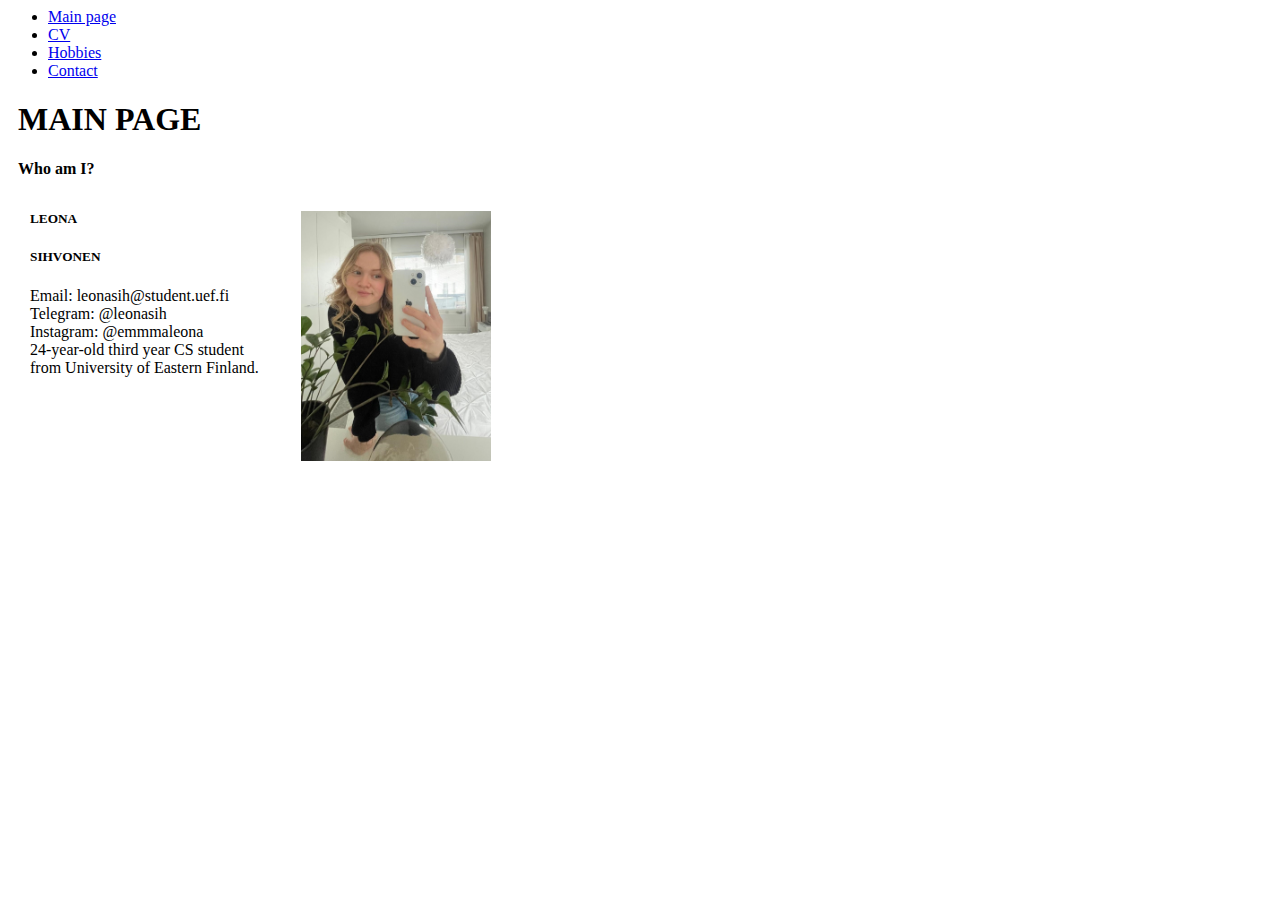
<file: WOHI/index.html>
<html lang="en"></html>
<head>
    <meta charset="UTF-8">
    <meta name="viewport" content="width=device-width, initial-scale=1.0">
    <title>Info</title>
    <link href="https://bootswatch.com/5/lux/bootstrap.min.css" rel="stylesheet">
    <style>
        img {
            margin-left: 20px; 
        }
        td {
            padding: 10px;
            vertical-align: top;
        }
        div.pad {
            margin-top: 20px;
        }
        .padding {
            margin-left: 10px;
        }
        .nav-link {
            cursor:grab; /* Vaihda kursori osoittimeksi */
        }
        .nav-item :active {
            color:rgb(240, 181, 255);
        }
    </style>
</head>
<body>
    <nav class="navbar navbar-expand-sm bg-primary navbar-dark">
        <ul class="navbar-nav">
          <li class="nav-item">
            <a class="nav-link" href="index.html">Main page</a>
          </li>
          <li class="nav-item">
            <a class="nav-link" href="cv.html">CV</a>
          </li>
          <li class="nav-item">
            <a class="nav-link" href="hobbies.html">Hobbies</a>
          </li>
          <li class="nav-item">
            <a class="nav-link" href="contact.html">Contact</a>
          </li>
        </ul>
      </nav> 

    <h1 class="padding">MAIN PAGE</h1>
    <h4 class="padding">Who am I?</h4>
    <table>
        <td>
            <h5 class="padding">
                LEONA
               </h5>
                <h5 class="padding">
                SIHVONEN
                </h5>
    <div class="padding">
    Email: leonasih@student.uef.fi
</div>
    <div class="padding">
Telegram: @leonasih
</div>
<div class="padding">
    Instagram: @emmmaleona
    </div>
<div class="padding">
    24-year-old third year CS student
</div>
<div class="padding">
    from University of Eastern Finland.
</div>
</td>
<td>
    <div>
        <img src="me.jpg" width="190" height="250" alt="Self-portrait"/>
    </div>
</td>
</table>

</body>
</html>
</file>
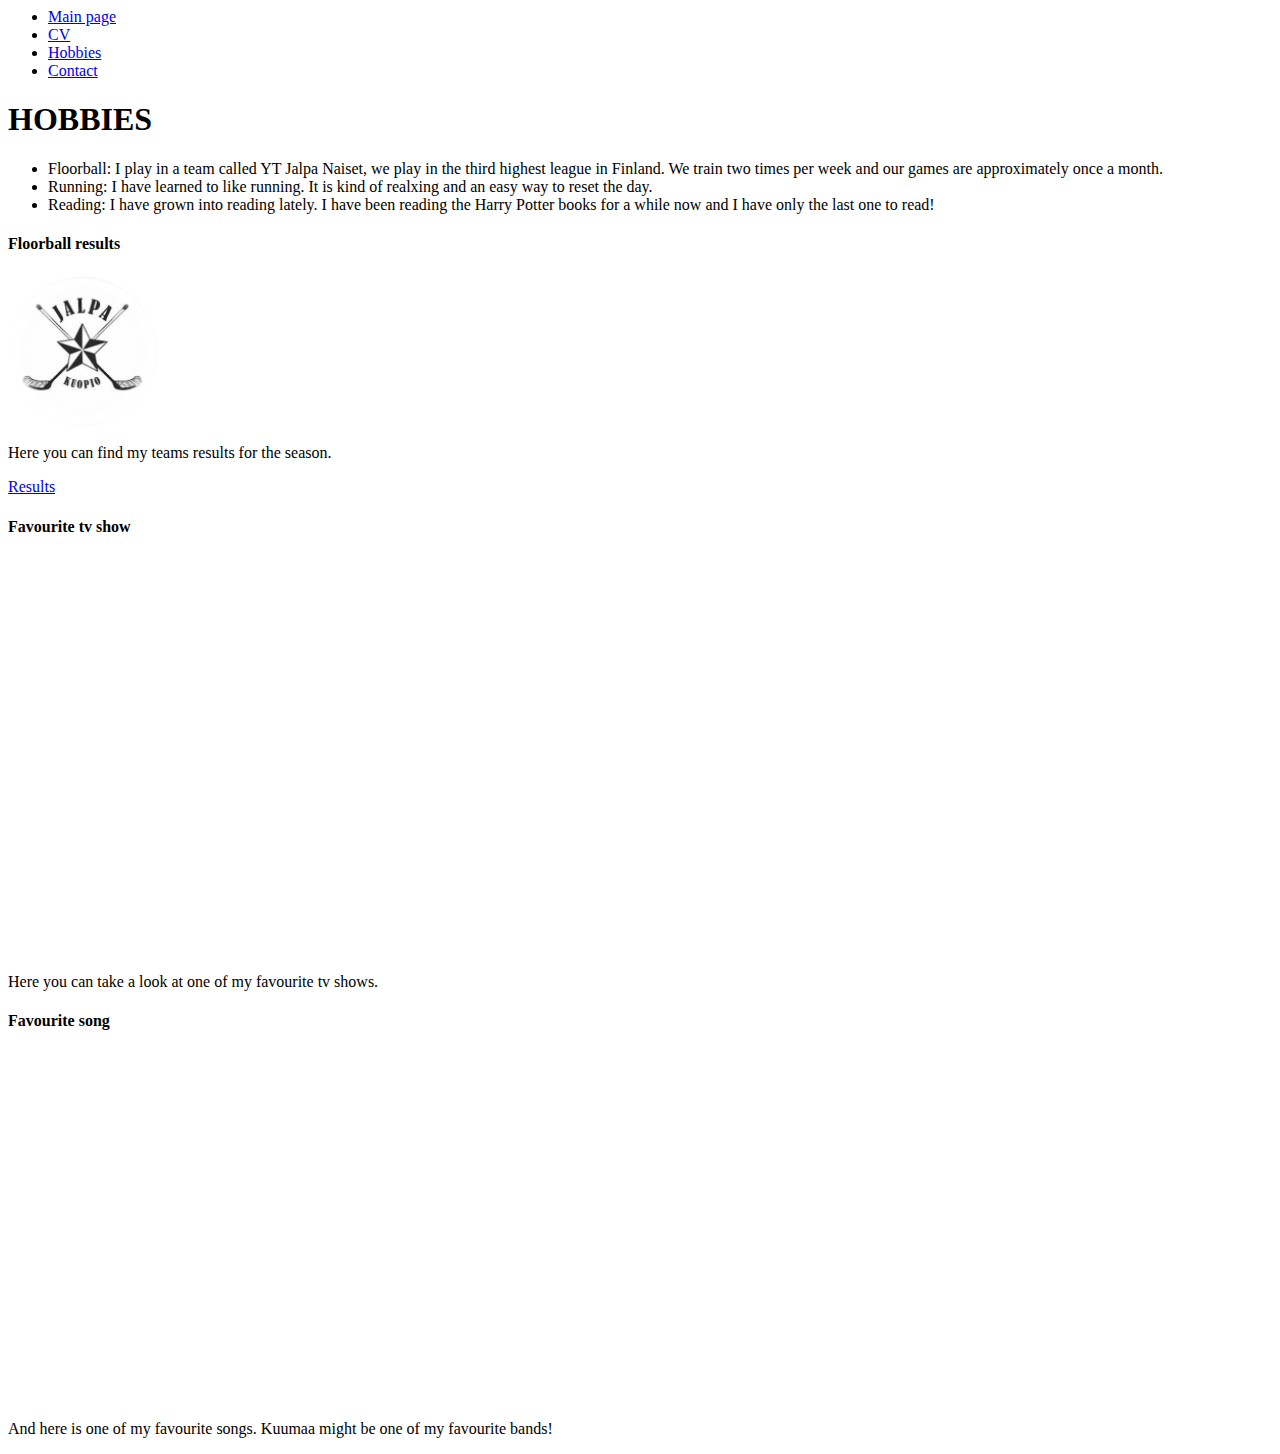
<file: WOHI/hobbies.html>
<html lang="en">
<head>
    <meta charset="UTF-8">
    <meta name="viewport" content="width=device-width, initial-scale=1.0">
    <title>Hobbies</title>
    <link href="https://bootswatch.com/5/lux/bootstrap.min.css" rel="stylesheet">
    <style>
    .nav-link {
        cursor:grab; /* Vaihda kursori osoittimeksi */
    }
    .nav-item :active {
            color:rgb(240, 181, 255);
        }
</style>
</head>
<body>
    <nav class="navbar navbar-expand-sm bg-primary navbar-dark">
        <ul class="navbar-nav">
          <li class="nav-item">
            <a class="nav-link" href="index.html">Main page</a>
          </li>
          <li class="nav-item">
            <a class="nav-link" href="cv.html">CV</a>
          </li>
          <li class="nav-item">
            <a class="nav-link" href="hobbies.html">Hobbies</a>
          </li>
          <li class="nav-item">
            <a class="nav-link" href="contact.html">Contact</a>
          </li>
        </ul>
      </nav> 
    <h1>HOBBIES</h1>
<ul>
    <li>Floorball: I play in a team called YT Jalpa Naiset, we play in the third highest league in Finland. We train two times per week and our games are approximately once a month.</li>
    <li>Running: I have learned to like running. It is kind of realxing and an easy way to reset the day.</li>
    <li>Reading: I have grown into reading lately. I have been reading the Harry Potter books for a while now and I have only the last one to read!</li>
</ul>

<div class="card" style="width: 40rem;">

    <h4 class="card-title">Floorball results</h4>
    <img src="jalpa.png" width="150" alt="...">
    <div class="card-body">
      <p class="card-text">Here you can find my teams results for the season.</p>
      <a href="https://tulospalvelu.salibandy.fi/team/27507/info" class="btn btn-light" target="_blank">Results</a>
    </div>
  </div>

  <div class="card" style="width: 40rem;">
    <div class="card-body">
      <h4 class="card-title">Favourite tv show</h4>
      <iframe width="100%" height="400" src="https://www.youtube.com/embed/Lhpu3GdlV3w" title="The Ones That Make You Laugh | Friends" frameborder="0" allow="accelerometer; autoplay; clipboard-write; encrypted-media; gyroscope; picture-in-picture; web-share" referrerpolicy="strict-origin-when-cross-origin" allowfullscreen></iframe>
      <p class="card-text">Here you can take a look at one of my favourite tv shows.</p>
    </div>
  </div>

  <div class="card" style="width: 40rem;"></div>
    <div class="card-body">
      <h4 class="card-title">Favourite song</h4>
      <iframe style="border-radius:12px" src="https://open.spotify.com/embed/track/2k8jRMabNK7wL4abtBKgcT?utm_source=generator"
width="65%" height="352" frameBorder="0" allowfullscreen="" allow="autoplay; clipboard-write; encrypted-media; fullscreen; picture-in-picture" loading="lazy"></iframe>
      <p class="card-text">And here is one of my favourite songs. Kuumaa might be one of my favourite bands!</p>
      </div>
  </div>
</body>
</html>
</file>
